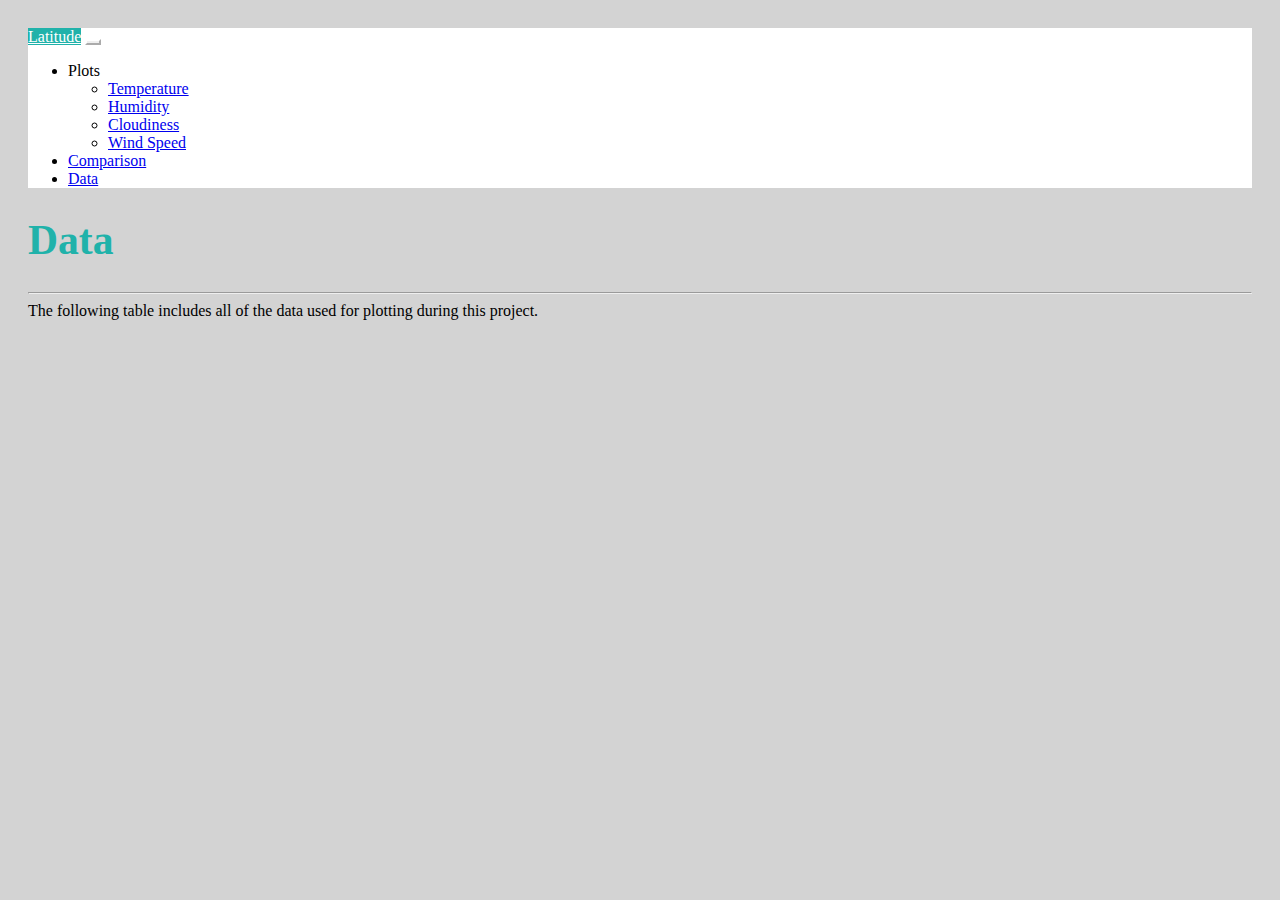
<file: data.html>
<!DOCTYPE html>
<html>

<head>
    <meta charset="UTF-8">
    <title> Latitude: Data </title>
    <link href="https://cdn.jsdelivr.net/npm/bootstrap@5.1.3/dist/css/bootstrap.min.css" rel="stylesheet" integrity="sha384-1BmE4kWBq78iYhFldvKuhfTAU6auU8tT94WrHftjDbrCEXSU1oBoqyl2QvZ6jIW3" crossorigin="anonymous">
    <link rel="stylesheet" href="style.css">
    <script src="https://ajax.googleapis.com/ajax/libs/jquery/3.1.0/jquery.min.js"></script>
    <script src="https://maxcdn.bootstrapcdn.com/bootstrap/3.3.7/js/bootstrap.min.js"></script>
</head>

<body class="p-0 bodycol" style="padding: 20px;">
    <nav class="navbar navbar-expand-lg p-0">
        <div class="container-fluid nav-bar-bg p-0">
                    <a class="navbar-brand bg-turq p-3 text-center " href="https://waltontan.github.io/Web-Design-Challenge/">Latitude</a>

                    <button class="navbar-toggler navbar-light mx-3 px-2" style = "border-color: white;" type="button" data-bs-toggle="collapse" data-bs-target="#navbarNavDropdown" aria-controls="navbarNavDropdown" aria-expanded="false" aria-label="Toggle navigation">
                        <span class="navbar-toggler-icon"></span>
                    </button>
    
                <div class="collapse navbar-collapse navbar-light px-3" id="navbarNavDropdown" style="justify-content: flex-end; background-color: white;">
                    <ul class="navbar-nav">
    
                        <li class="nav-item dropdown" >
                        <a class="nav-link dropdown-toggle" id="navbarDropdownMenuLink" role="button" data-bs-toggle="dropdown" aria-expanded="false">
                            Plots
                        </a>
                        <ul class="dropdown-menu" aria-labelledby="navbarDropdownMenuLink">
                            <li><a class="dropdown-item" href="https://waltontan.github.io/Web-Design-Challenge/latvstemp">Temperature</a></li>
                            <li><a class="dropdown-item" href="https://waltontan.github.io/Web-Design-Challenge/latvshum">Humidity</a></li>
                            <li><a class="dropdown-item" href="https://waltontan.github.io/Web-Design-Challenge/latvscloud">Cloudiness</a></li>
                            <li><a class="dropdown-item" href="https://waltontan.github.io/Web-Design-Challenge/latvswindspeed">Wind Speed</a></li>
                        </ul>
                        </li>
    
                        <li class="nav-item">
                            <a class="nav-link" href="https://waltontan.github.io/Web-Design-Challenge/comparison">Comparison</a>
                        </li>
    
                        <li class="nav-item">
                            <a class="nav-link" href="https://waltontan.github.io/Web-Design-Challenge/data">Data</a>
                        </li>
    
                    </ul>
                </div>
      </div>
    </nav>

<section>
    <div class="container">
        <div class = "row py-5">
            <div class="col-1"></div>
            <div class="col-10 bg-light m-3 px-5">
                <div class="row pt-3"> 
                    <h1> Data</h1>
                    <hr>
                    The following table includes all of the data used for plotting during this project. 
                    <br>
                     
                    <br>
                </div>

                <div class = "table-responsive table-wrapper" id="weather_table" style="font-size: 14px";">
                </div>

            </div>
        </div>
    </div>
</section>

<script src="https://cdn.jsdelivr.net/npm/bootstrap@5.1.3/dist/js/bootstrap.bundle.min.js" integrity="sha384-ka7Sk0Gln4gmtz2MlQnikT1wXgYsOg+OMhuP+IlRH9sENBO0LRn5q+8nbTov4+1p" crossorigin="anonymous"></script>
</body>

</html>

<script>
  $(document).ready(function(){
    $.ajax({
     url:"https://raw.githubusercontent.com/Waltontan/Web-Design-Challenge/main/data.csv",
     dataType:"text",
     success:function(data)
     {
      var weather_data = data.split(/\r?\n|\r/);
      var table_data = '<table class="table table-sm small table-striped">';
      for(var count = 0; count<weather_data.length; count++)
      {
       var cell_data = weather_data[count].split(",");
       table_data += '<tr>';
       for(var cell_count=0; cell_count<cell_data.length; cell_count++)
       {
        if(count === 0)
        {
         table_data += '<th>'+cell_data[cell_count]+'</th>';
        }
        else
        {
         table_data += '<td>'+cell_data[cell_count]+'</td>';
        }
       }
       table_data += '</tr>';
      }
      table_data += '</table>';
      $('#weather_table').html(table_data);
     }
    });
   
  });
  </script>
</file>
<file: style.css>
.bg-turq{
    background-color:lightseagreen;
    color:white;

}
H1{
    color:lightseagreen;
    font-size: calc(100% + 2vw );
    
}
H3{
    color:lightseagreen;
    font-size: calc(90% + 1vw );
}
.nav-bar-bg{
    background-color: white;
}

.bodycol{
    background-color: lightgray;
}

.imgwidth{
    width: calc(100% + 1vw);
}
.table-wrapper {
    max-height:60vh;
    overflow: auto;
  }

@media (max-width: 992px) {
    .nav-bar-bg{
        background-color: lightseagreen;
    }
    .bodycol{
        background-color: white;
    }
}
</file>
